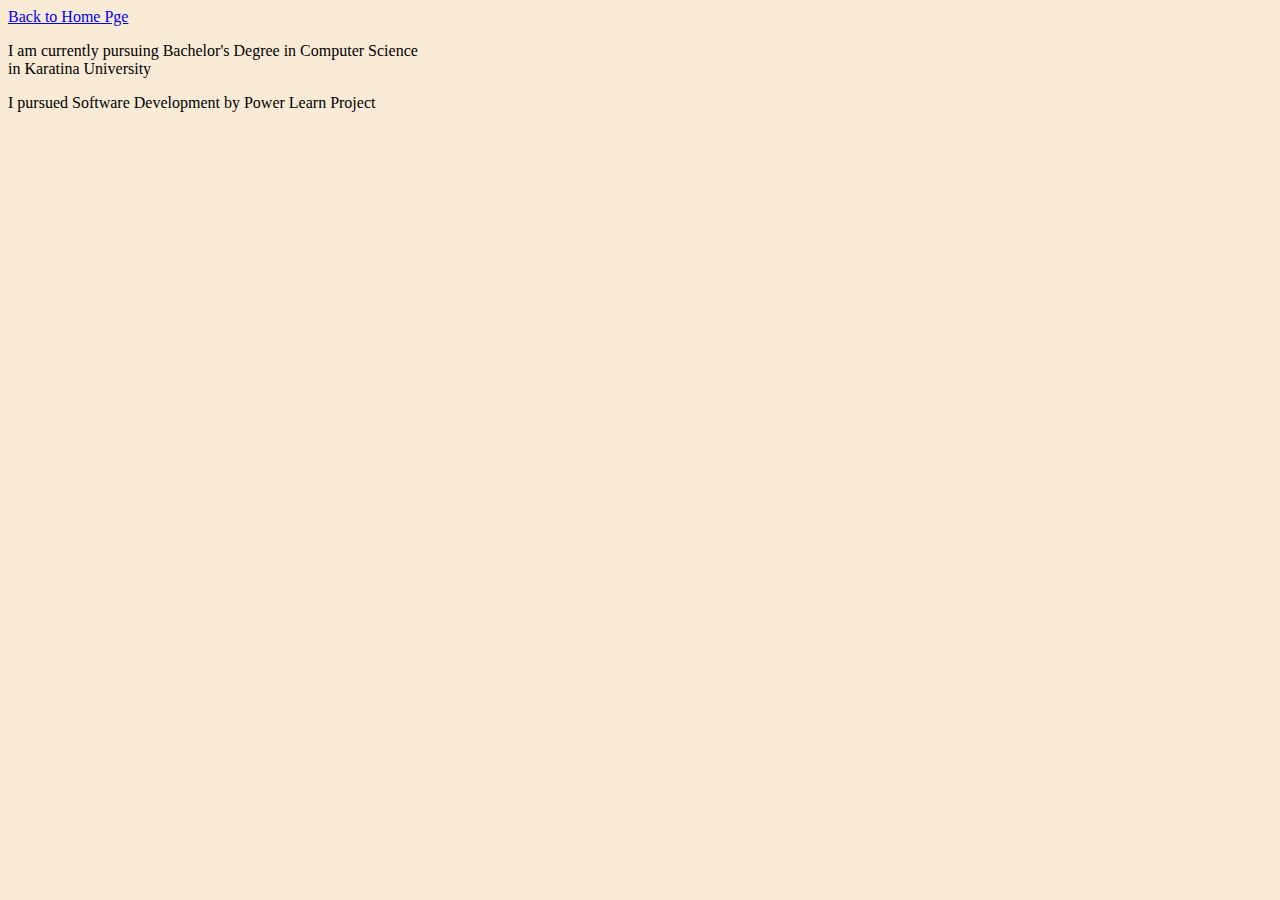
<file: education.html>
<!DOCTYPE html>
<html lang="en">
<head>
    <meta charset="UTF-8">
    <meta name="viewport" content="width=device-width, initial-scale=1.0">
    <title>EDUCATION BACKGROUND</title>
</head>
<body style="background-color: antiquewhite;">
    <a href="index.html">Back to Home Pge</a>
    <p>I am currently pursuing Bachelor's Degree in Computer Science<br>in Karatina University </p>
    <p>I pursued Software Development by Power Learn Project</p>
</body>
</html>
</file>
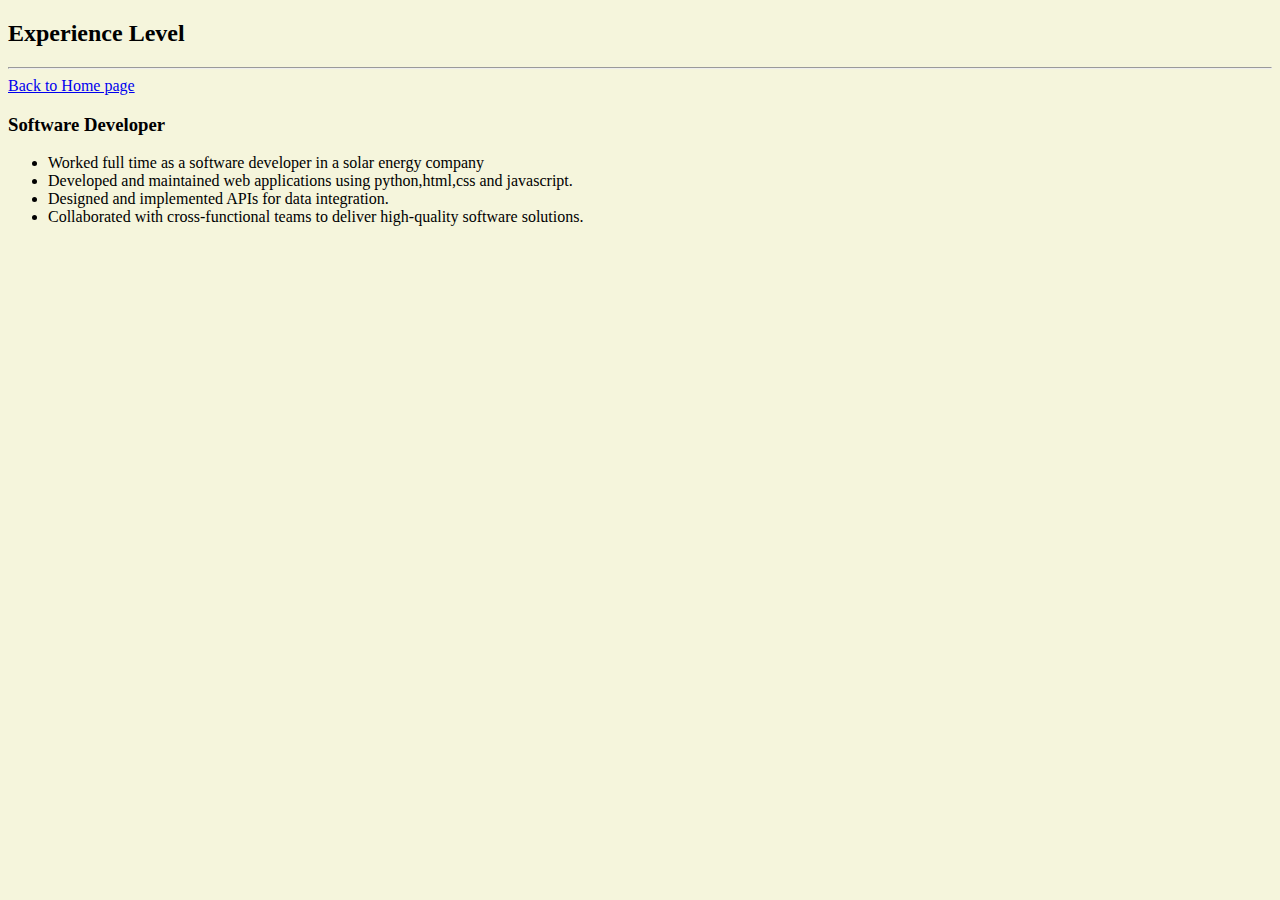
<file: experience.html>
<!DOCTYPE html>
<html lang="en">
    <head>
        <meta charset="UTF-8">
        <meta name="viewport" content="width=device-width, initial-scale=1.0">
        <title>Experience</title>
    </head>

    <body style="background-color: beige;">
        <h2>Experience Level</h2><hr>
        <a href="index.html">Back to Home page</a>
        <section class="experience-container">
            <h3>Software Developer</h3>
            <p>
            <ul>
              <li>Worked full time as a software developer in a solar energy company</li>
              <li>Developed and maintained web applications using python,html,css and javascript.</li>
              <li>Designed and implemented APIs for data integration.</li>
              <li>Collaborated with cross-functional teams to deliver high-quality software solutions.</li>
              
            </ul>
            </p>
          </section>

    </body>
</html>
</file>
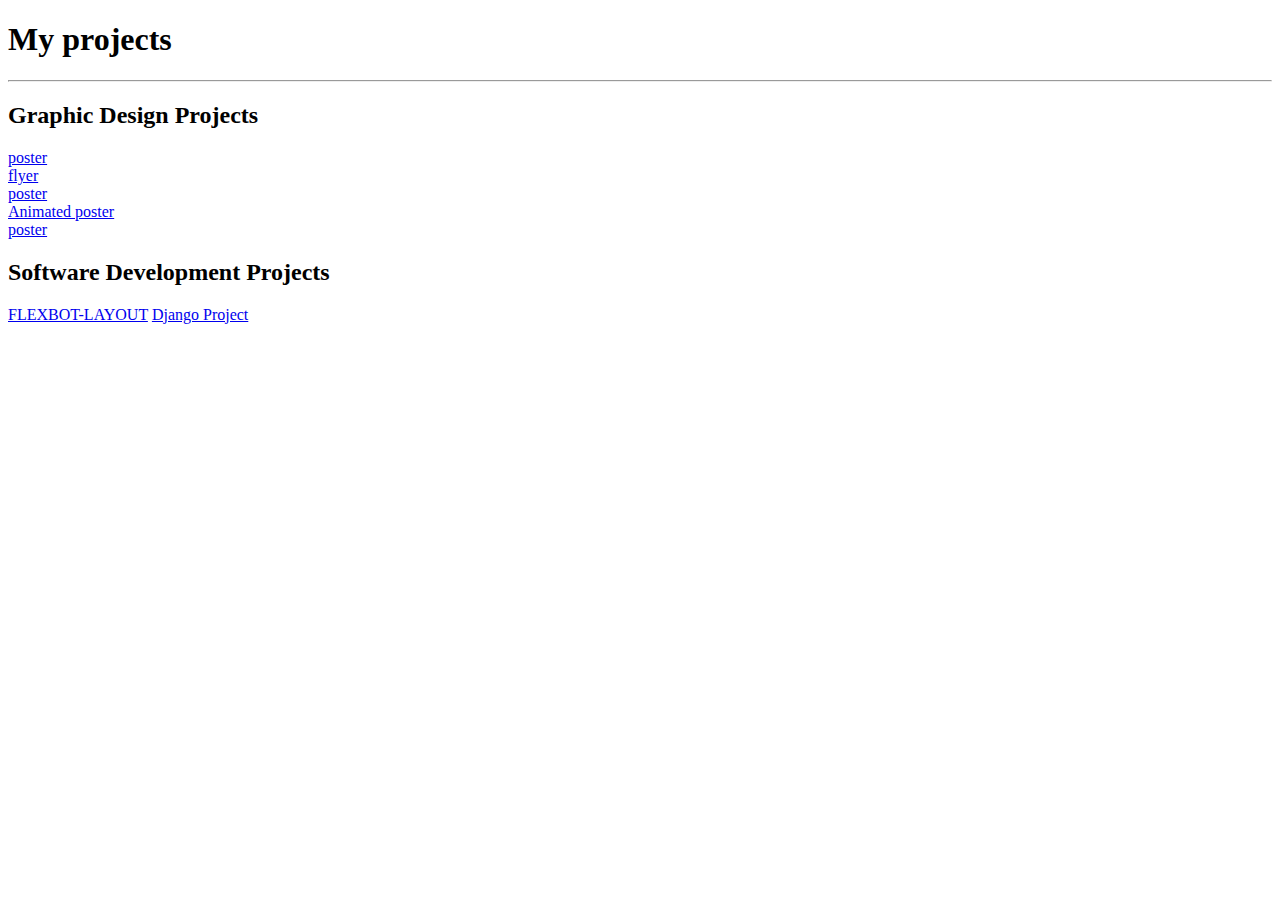
<file: projects.html>
<!DOCTYPE html>
<html lang="en">
    <head>
        <meta charset="UTF-8">
        <meta name="viewport" content="width=device-width, initial-scale=1.0">
        <title>Projects</title>

    </head>
    <body>
        <h1>My projects</h1><hr>
        <h2>Graphic Design Projects</h2>
        <a href="https://www.postermywall.com/index.php/poster/view/574cd2b78cbf2ffed98363ad5d8f91f0">poster</a><br>
        <a href="https://www.postermywall.com/index.php/poster/view/a46c26069c972d8a8eccab4df5098971">flyer</a><br>
        <a href="https://www.canva.com/design/DAGSoB555Jc/OLEwE_p14uEBs_VFqo1OCA/view?utm_content=DAGSoB555Jc&utm_campaign=designshare&utm_medium=link&utm_source=editor">poster</a><br>
        <a href="https://www.canva.com/design/DAGRB3dCA7M/HArHbpD6bsL7tRgxv6KzxA/watch?utm_content=DAGRB3dCA7M&utm_campaign=designshare&utm_medium=link&utm_source=editor">Animated poster</a><br>
        <a href="https://www.canva.com/design/DAGSgCdHRok/dVjWjSPB0WzikMN1Mzrw6g/view?utm_content=DAGSgCdHRok&utm_campaign=designshare&utm_medium=link&utm_source=editor">poster</a><br>

        <h2>Software Development Projects</h2>
        <a href="https://github.com/scolaa2004/FLEXBOT-LAYOUT/branches">FLEXBOT-LAYOUT</a>
        <a href="https://github.com/scolaa2004/E_Commerce/tree/master">Django Project</a>

    </body>

</html>
</file>
